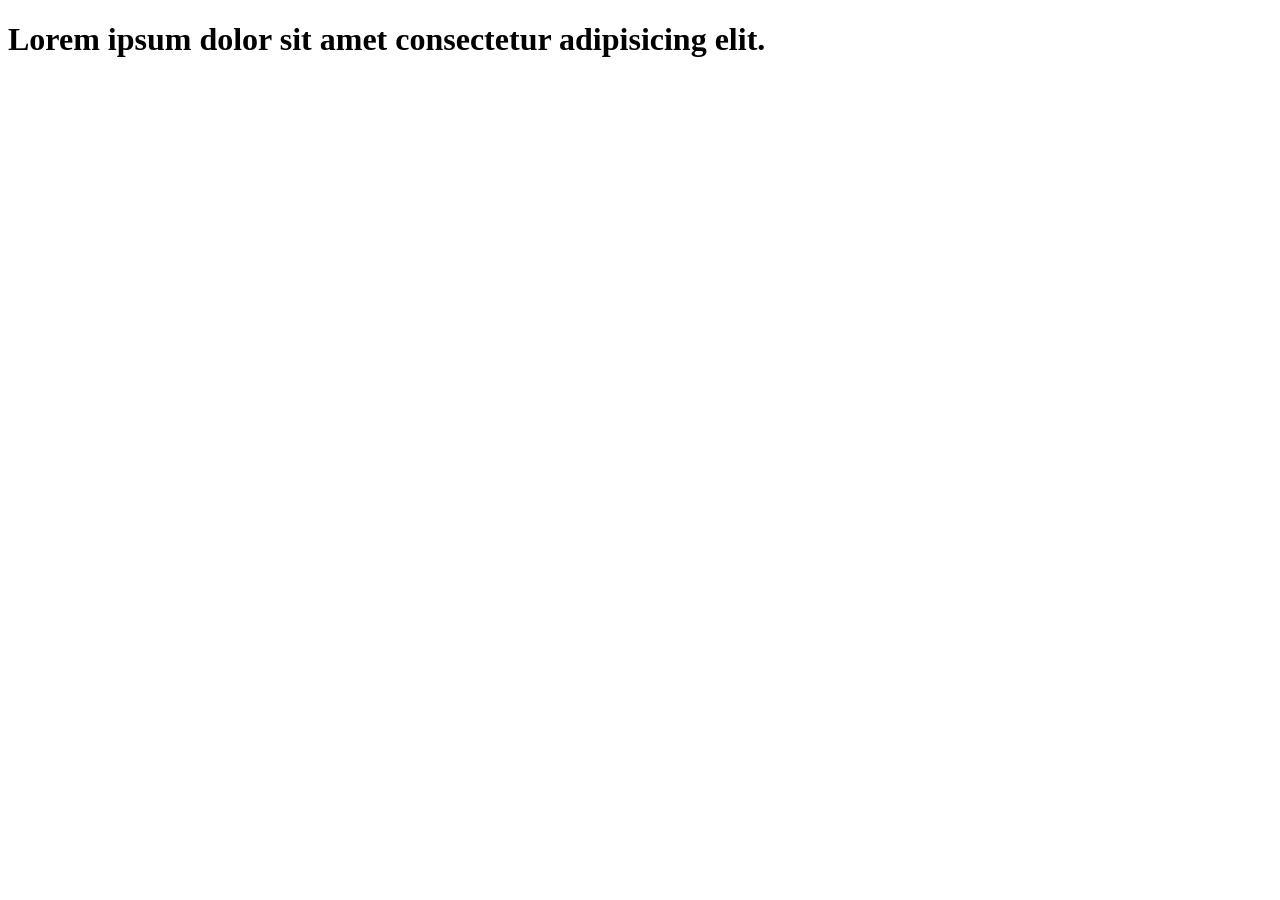
<file: s3/index.html>
<!DOCTYPE html>
<html lang="en">
<head>
    <meta charset="UTF-8">
    <meta http-equiv="X-UA-Compatible" content="IE=edge">
    <meta name="viewport" content="width=device-width, initial-scale=1.0">
    <title>Document</title>
    <script src="scripts/script.js" defer></script>    
</head>
<body>
      <h1>Lorem ipsum dolor sit amet consectetur adipisicing elit.</h1>

</body>
</html>
</file>
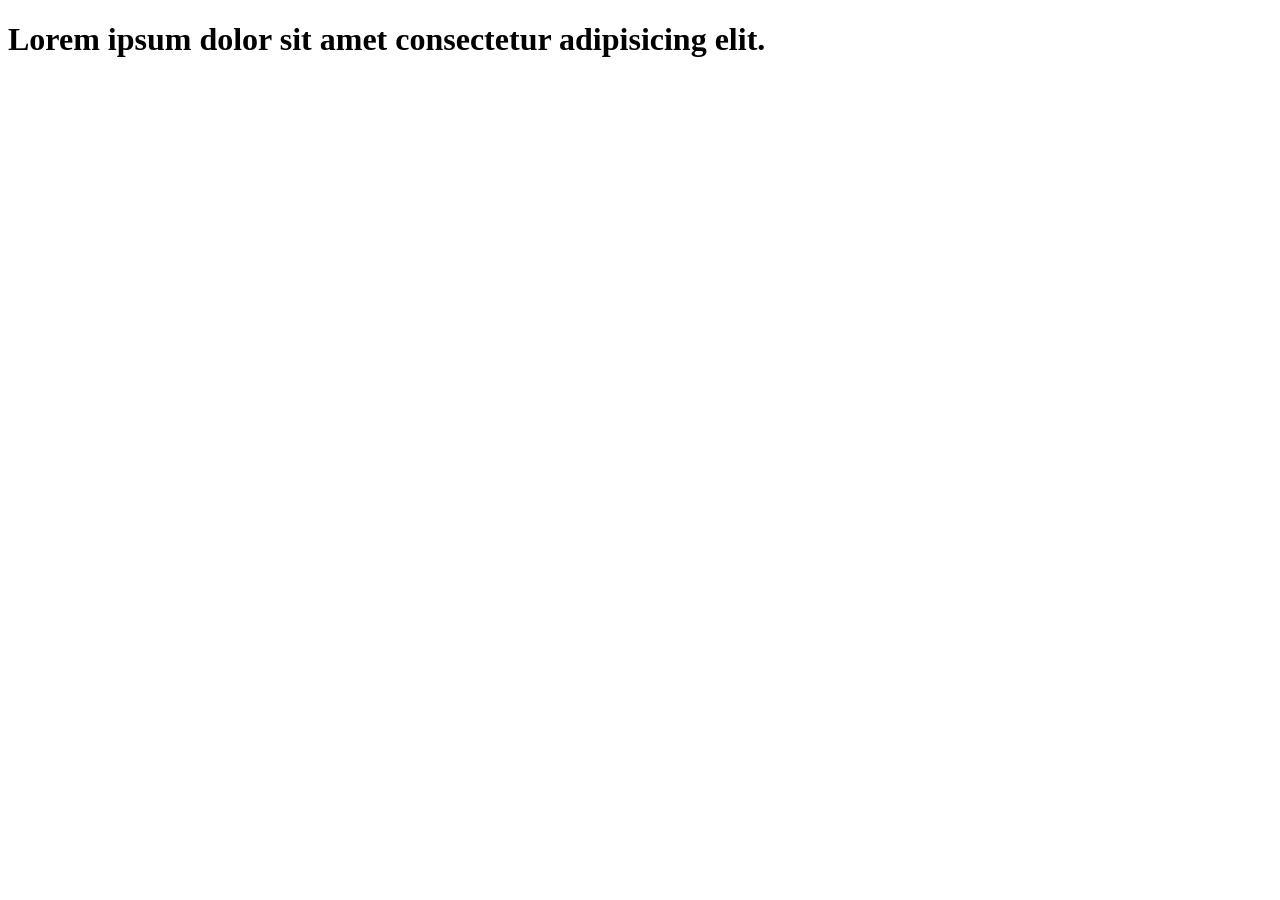
<file: hw3/1.html>
<!DOCTYPE html>
<html lang="en">
<head>
    <meta charset="UTF-8">
    <meta http-equiv="X-UA-Compatible" content="IE=edge">
    <meta name="viewport" content="width=device-width, initial-scale=1.0">
    <title>Document</title>
    <script src="scripts/1.js" defer></script>    
</head>
<body>
      <h1>Lorem ipsum dolor sit amet consectetur adipisicing elit.</h1>

</body>
</html>
</file>
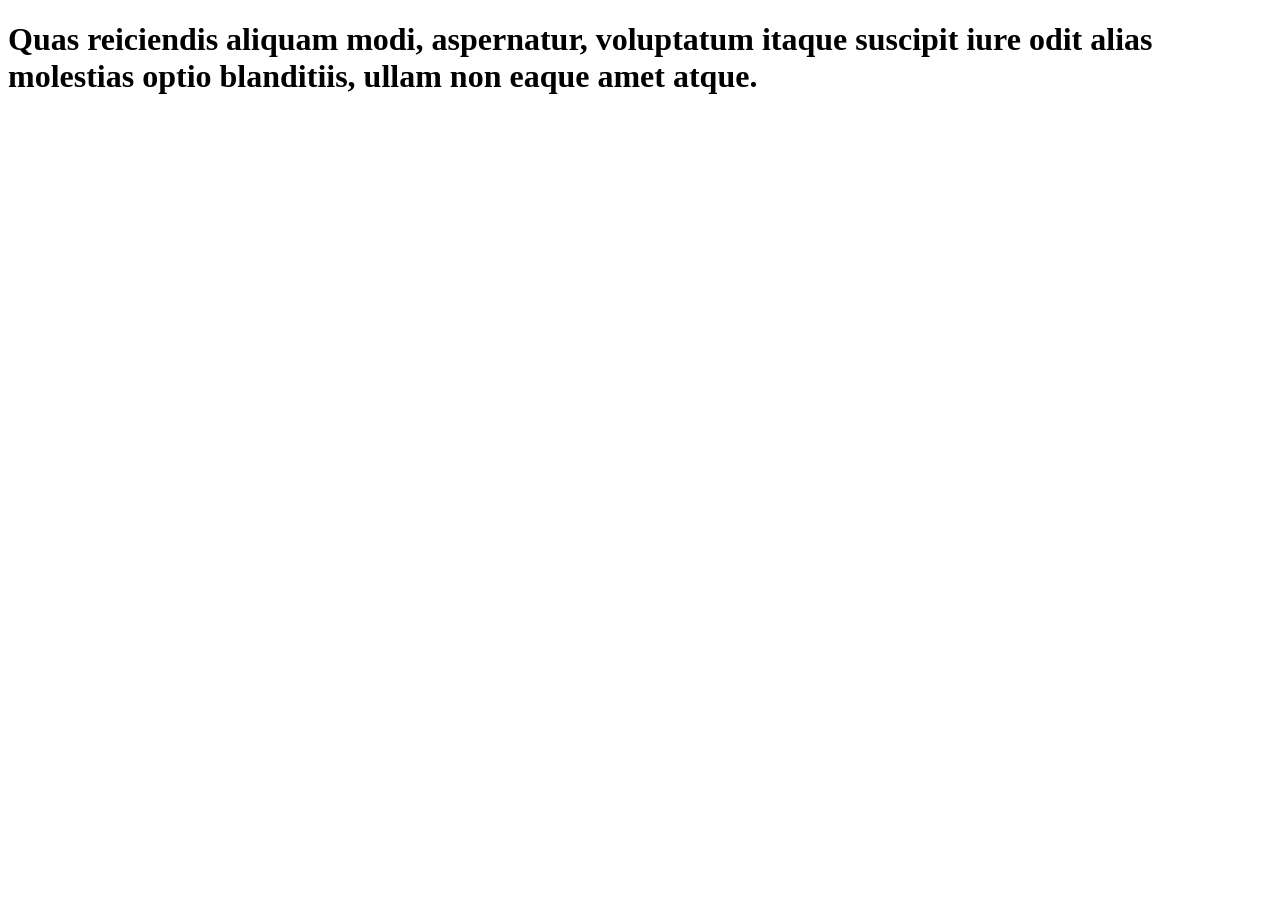
<file: hw3/2.html>
<!DOCTYPE html>
<html lang="en">
<head>
    <meta charset="UTF-8">
    <meta http-equiv="X-UA-Compatible" content="IE=edge">
    <meta name="viewport" content="width=device-width, initial-scale=1.0">
    <title>Document</title>
    <script src="scripts/2.js" defer></script>    
</head>
<body>
      <h1>Quas reiciendis aliquam modi, aspernatur, voluptatum itaque suscipit iure odit alias molestias optio blanditiis, ullam non eaque amet atque.</h1>

</body>
</html>
</file>
